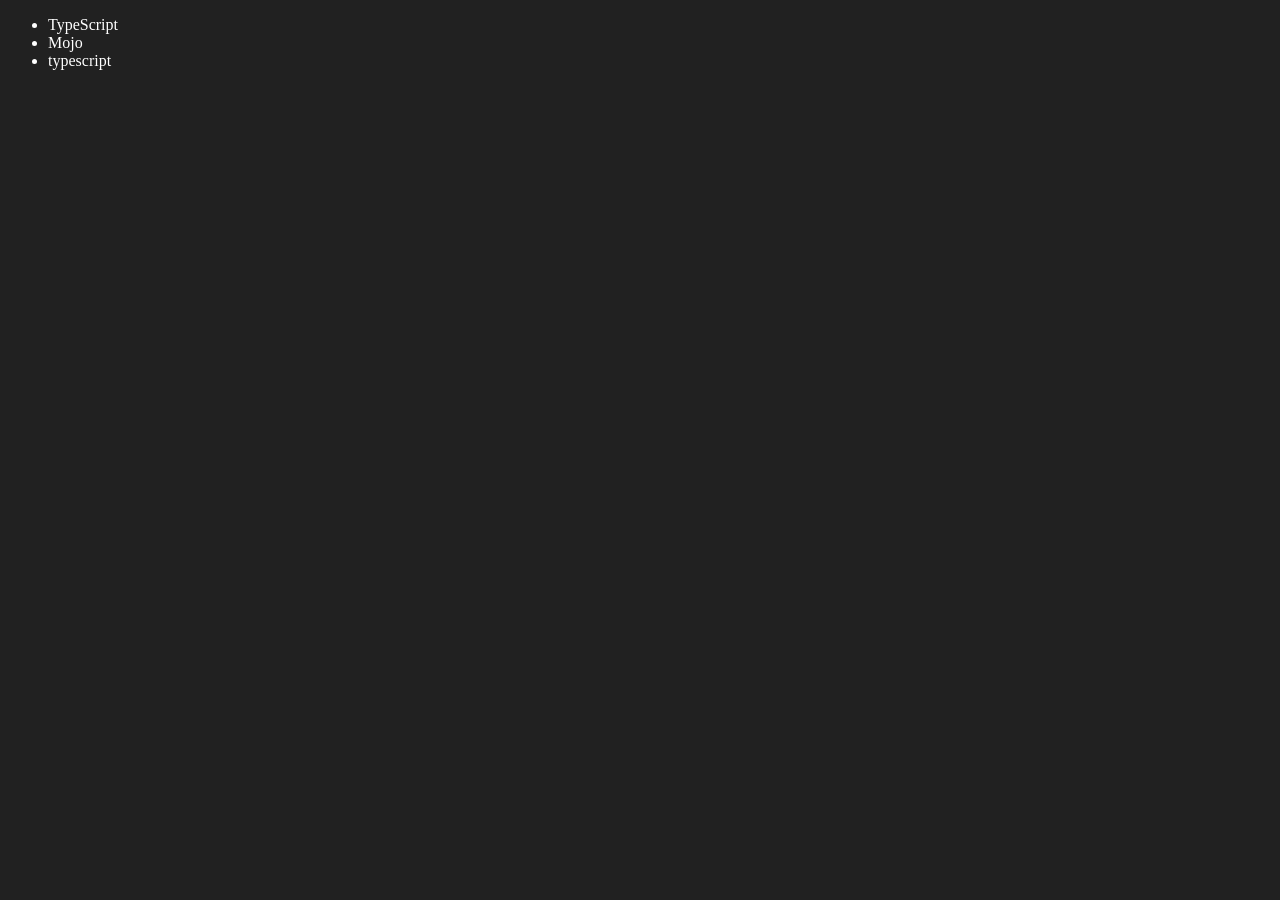
<file: 06_dom/four.html>
<!DOCTYPE html>
<html lang="en">
<head>
    <meta charset="UTF-8">
    <meta name="viewport" content="width=device-width, initial-scale=1.0">
    <title>Chai aur code | DOM</title>
</head>
<body style="background-color: #212121; color: #fff">
    <ul class="language">
        <li>JavaScript</li>
    </ul>
</body>
<script>
    function addLanguage(langName){
        const li = document.createElement('li');
        li.innerHTML = `${langName}`
        document.querySelector('.language')
        .appendChild(li)
    }
    addLanguage("python")
    addLanguage("typescript")

    //optimized approach

    function addOptiLanguage(langName){
        const li = document.createElement('li')
        li.appendChild(document.createTextNode(langName))
        document.querySelector('.language').appendChild(li)
    }

    addOptiLanguage('golang')

    // Edit
    const secondLang = document.querySelector("li:nth-child(2)")
    // secondLang.innerHTML = "Mojo"  not optimized approach, try to use less.
    const newli = document.createElement('li')
    newli.textContent = "Mojo"
    secondLang.replaceWith(newli)

    // edit
    const firstLang = document.querySelector("li:first-child")
    firstLang.outerHTML = '<li>TypeScript</li>'

    //Remove

    const lastLang = document.querySelector('li:last-child')
    lastLang.remove()

</script>
</html>
</file>
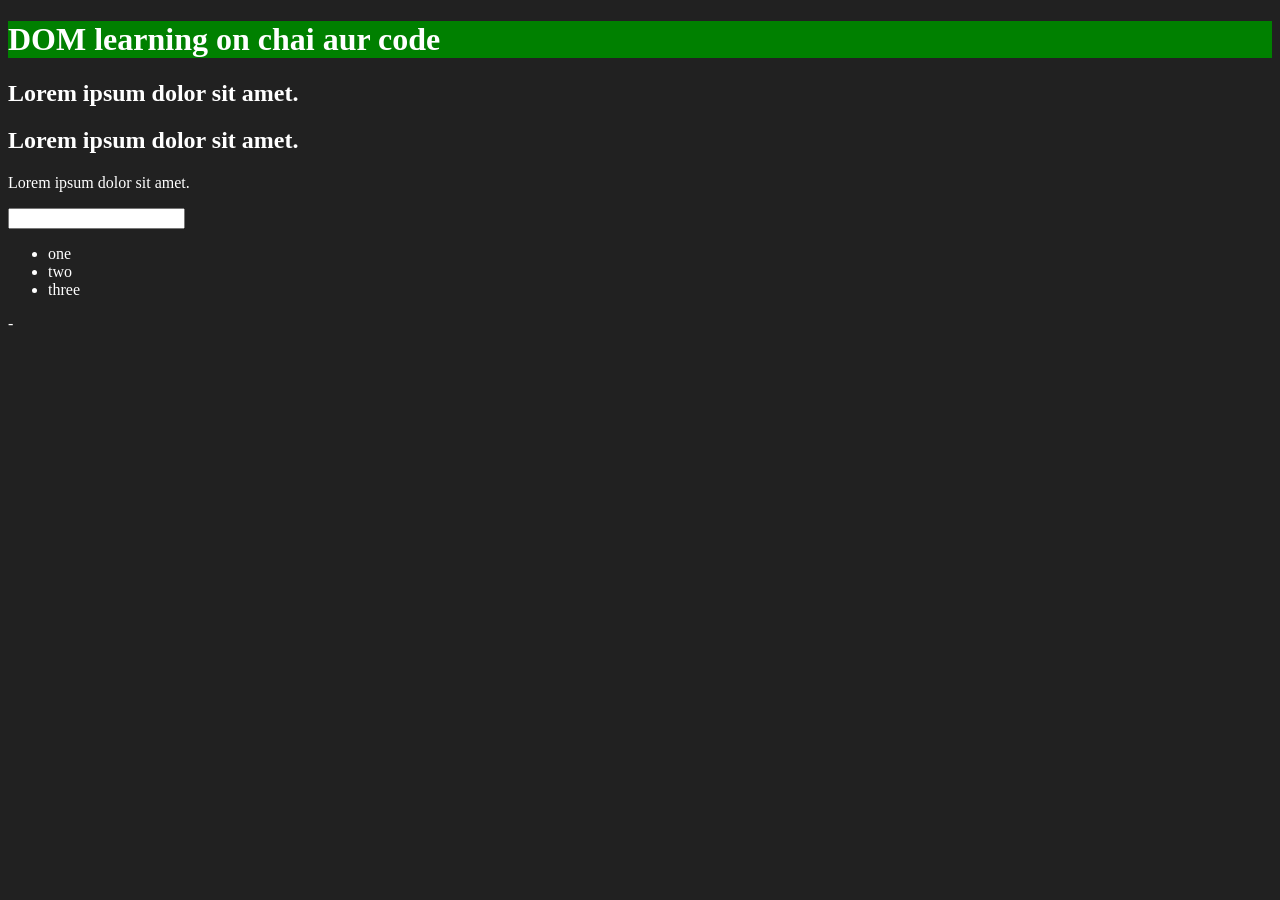
<file: 06_dom/one.html>
<!DOCTYPE html>
<html lang="en">
<head>
    <meta charset="UTF-8">
    <meta name="viewport" content="width=device-width, initial-scale=1.0">
    <title>DOM learning</title>
    <style>
        .bg-black {
            background-color: #212121;
            color: #fff;
        }
    </style>
</head>
<body class="bg-black">
    <div>
        <h1 style="background-color: green;" id="title" class="heading">DOM learning on chai aur code <span style="display:none">test text</span></h1>
        <h2>Lorem ipsum dolor sit amet.</h2>
        <h2>Lorem ipsum dolor sit amet.</h2>
         <p>Lorem ipsum dolor sit amet.</p>
         <input type="password" name="" id="">

         <ul>
            <li class="list-item">one</li>
            <li class="list-item">two</li>
            <li class="list-item">three</li>
         </ul>
    </div>-
</body>
</html>
</file>
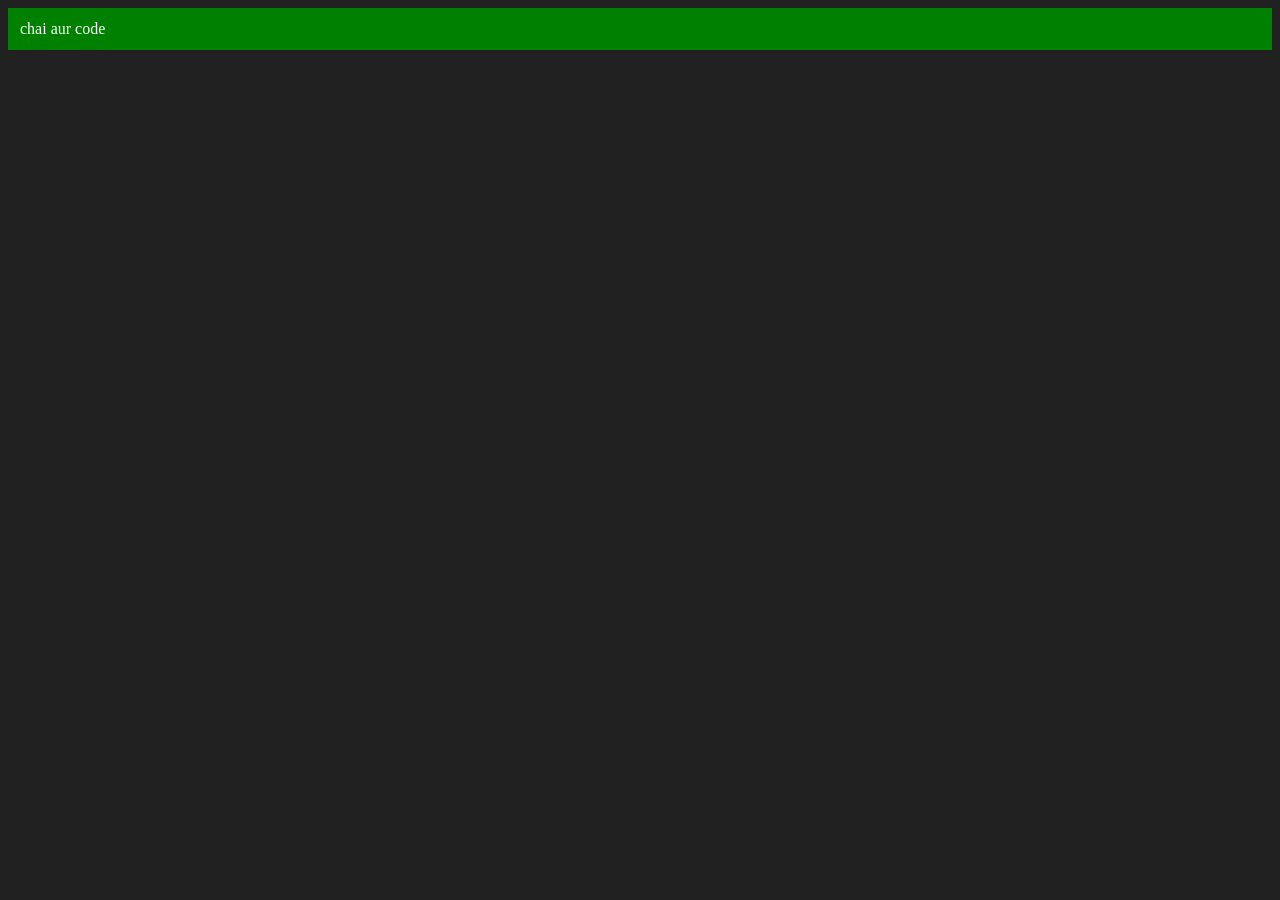
<file: 06_dom/three.html>
<!DOCTYPE html>
<html lang="en">
<head>
    <meta charset="UTF-8">
    <meta name="viewport" content="width=device-width, initial-scale=1.0">
    <title>Chai aur code</title>
</head>
<body style="background-color: #212121; color: #fff;">
    
</body>

<script>
    // Element creation
    const div = document.createElement('div')
    console.log(div);
    div.className = "main"
    div.id = Math.floor(Math.random() * 10 + 1)
    div.setAttribute("title", "generated title")
    div.style.backgroundColor = "green"
    div.style.padding = "12px"
    const addText = document.createTextNode("chai aur code")
    div.appendChild(addText)

    document.body.appendChild(div)
</script>

</html>
</file>
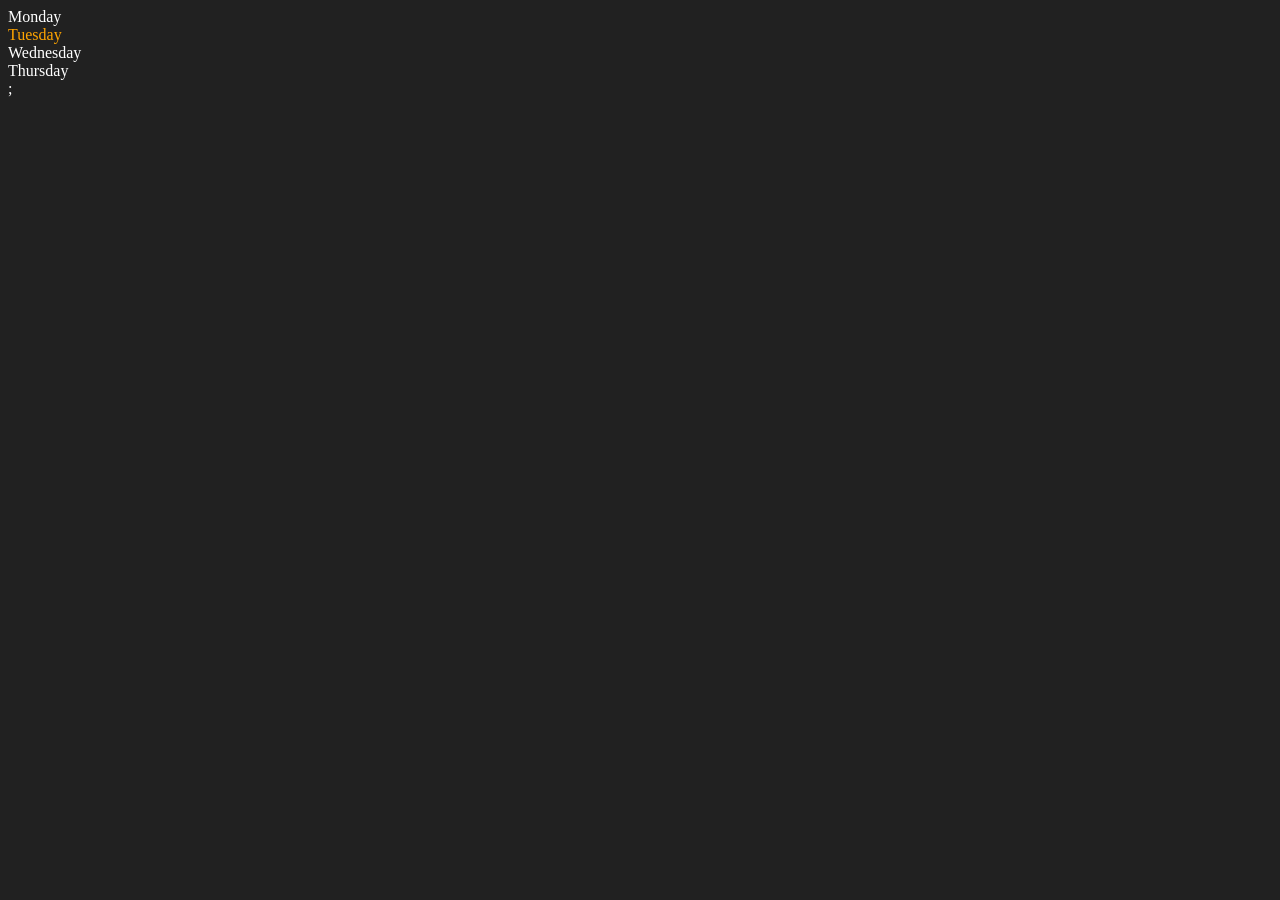
<file: 06_dom/two.html>
<!DOCTYPE html>
<html lang="en">
<head>
    <meta charset="UTF-8">
    <meta name="viewport" content="width=device-width, initial-scale=1.0">
    <title>DOM | Chai aur code</title>
</head>
<body style="background-color: #212121; color: #fff">
    <div class="parent">
        <div class="day">Monday</div>
        <div class="day">Tuesday</div>
        <div class="day">Wednesday</div>
        <div class="day">Thursday</div>
    </div>
</body>
<script>
    const parent = document.querySelector('.parent')
    console.log(parent);
    console.log(parent.children);
    console.log(parent.children[1].innerHTML); 

    for(let i=0 ; i<parent.children.length; i++){
        console.log(parent.children[i].innerHTML);
    }

    parent.children[1].style.color = "orange"
    console.log(parent.firstElementChild)
    console.log(parent.lastElementChild)


    const dayOne = document.querySelector('.day')
    console.log(dayOne);
    console.log(dayOne.parentElement);
    console.log(dayOne.nextElementSibling);


    console.log("NODES: ", parent.childNodes);   //important concept
    
</script>;

</html>
</file>
